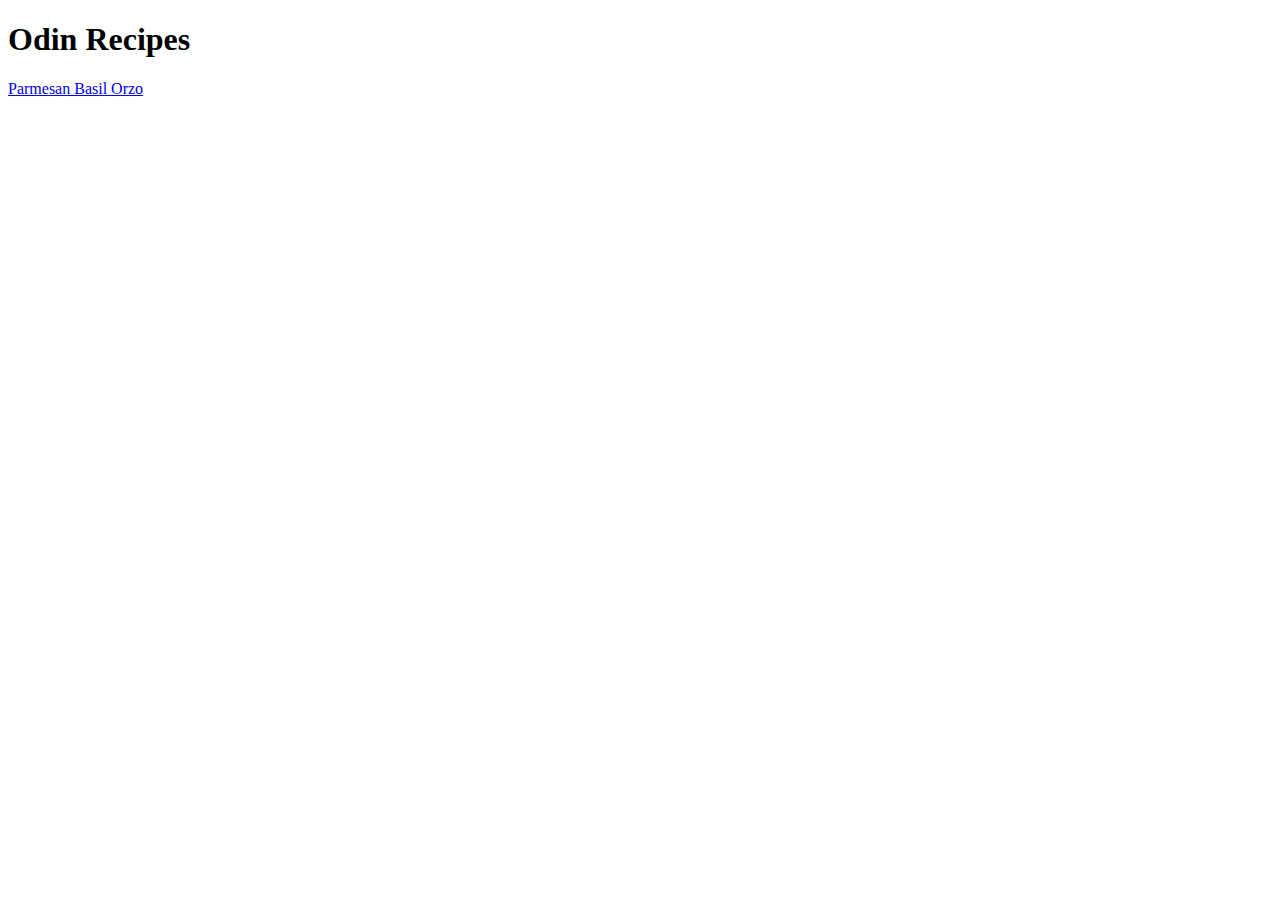
<file: index.html>
<!DOCTYPE html>
<html lang="en">
<head>
    <meta charset="UTF-8">
    <meta name="viewport" content="width=device-width, initial-scale=1.0">
    <title>Odin Recipes</title>
</head>
<body>
    <h1>Odin Recipes</h1>

    <!-- link to recipe pages -->
     <a href="./recipes/parmesan-orzo.html">Parmesan Basil Orzo</a>
</body>
</html>
</file>
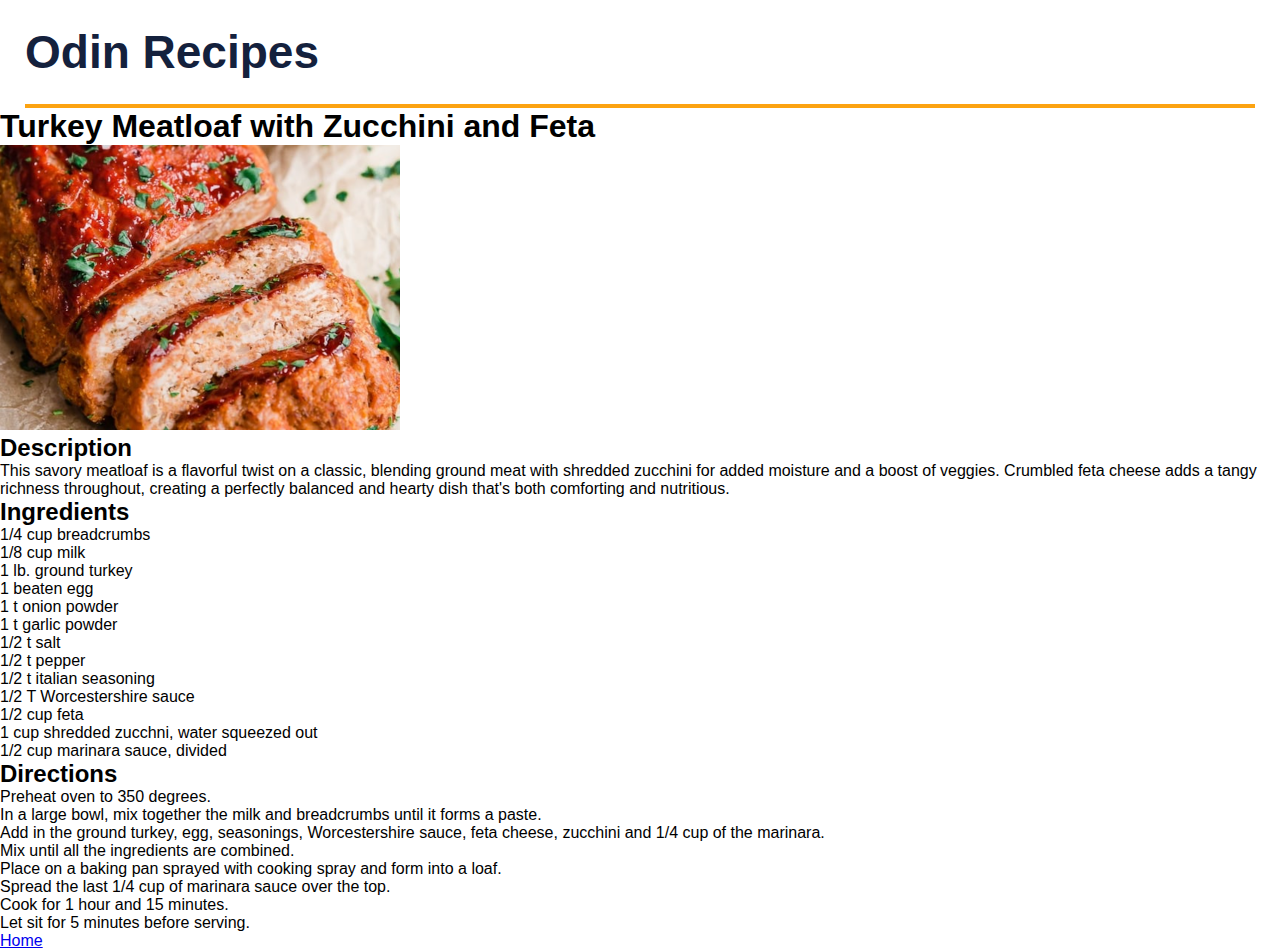
<file: recipes/meatloaf.html>
<!DOCTYPE html>
<html lang="en">
<head>
    <meta charset="UTF-8">
    <meta name="viewport" content="width=device-width, initial-scale=1.0">
    <title>Turkey Meatloaf with Zucchini and Feta</title>
    <link rel="stylesheet" href="../assets/styles.css">
</head>
<body>
    <header>
        <h1>Odin Recipes</h1>
        <hr>
    </header>

    <h1>Turkey Meatloaf with Zucchini and Feta</h1>

    <img src="../images/meatloaf.png" alt="turkey meatloaf sliced on a tray" width="400">
   
    <h2>Description</h2>
    <p>This savory meatloaf is a flavorful twist on a classic, blending ground meat with shredded zucchini for added moisture and a boost of veggies. Crumbled feta cheese adds a tangy richness throughout, creating a perfectly balanced and hearty dish that's both comforting and nutritious.</p>

    <h2>Ingredients</h2>
    <ul>
        <li>1/4 cup breadcrumbs</li>
        <li>1/8 cup milk</li>
        <li>1 lb. ground turkey</li>
        <li>1 beaten egg</li>
        <li>1 t onion powder</li>
        <li>1 t garlic powder</li>
        <li>1/2 t salt</li>
        <li>1/2 t pepper</li>
        <li>1/2 t italian seasoning</li>
        <li>1/2 T Worcestershire sauce</li>
        <li>1/2 cup feta</li>
        <li>1 cup shredded zucchni, water squeezed out</li>
        <li>1/2 cup marinara sauce, divided</li>
    </ul>

    <h2>Directions</h2>
    <ol>
        <li>Preheat oven to 350 degrees.</li>
        <li>In a large bowl, mix together the milk and breadcrumbs until it forms a paste.</li>
        <li>Add in the ground turkey, egg, seasonings, Worcestershire sauce, feta cheese, zucchini and 1/4 cup of the marinara.</li>
        <li>Mix until all the ingredients are combined.</li>
        <li>Place on a baking pan sprayed with cooking spray and form into a loaf.</li>
        <li>Spread the last 1/4 cup of marinara sauce over the top.</li>
        <li>Cook for 1 hour and 15 minutes.</li>
        <li>Let sit for 5 minutes before serving.</li>
    </ol>

    <!-- link back to home page -->
    <a href="../index.html">Home</a>

</body>
</html>
</file>
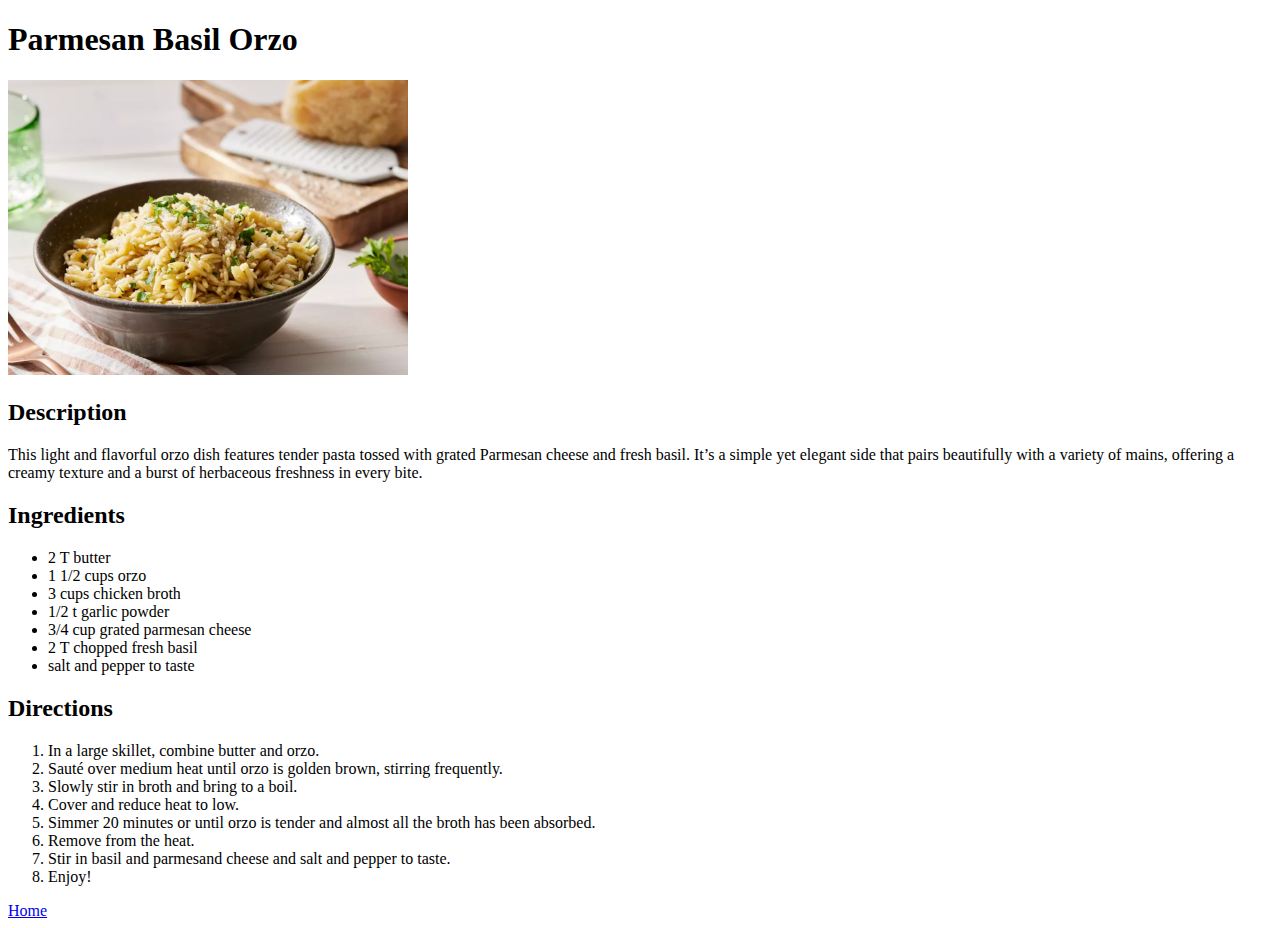
<file: recipes/parmesan-orzo.html>
<!DOCTYPE html>
<html lang="en">
<head>
    <meta charset="UTF-8">
    <meta name="viewport" content="width=device-width, initial-scale=1.0">
    <title>Parmesan Orzo</title>
</head>
<body>
    <h1>Parmesan Basil Orzo</h1>

    <img src="../images/parmesan-orzo.png" alt="a bowl of parmesan and basil orzo pasta" width="400">

    <h2>Description</h2>
    <p>This light and flavorful orzo dish features tender pasta tossed with grated Parmesan cheese and fresh basil. It’s a simple yet elegant side that pairs beautifully with a variety of mains, offering a creamy texture and a burst of herbaceous freshness in every bite.</p>

    <h2>Ingredients</h2>
    <ul>
        <li>2 T butter</li>
        <li>1 1/2 cups orzo</li>
        <li>3 cups chicken broth</li>
        <li>1/2 t garlic powder</li>
        <li>3/4 cup grated parmesan cheese</li>
        <li>2 T chopped fresh basil</li>
        <li>salt and pepper to taste</li>
    </ul>

    <h2>Directions</h2>
    <ol>
        <li>In a large skillet, combine butter and orzo.</li>
        <li>Saut&#233; over medium heat until orzo is golden brown, stirring frequently.</li>
        <li>Slowly stir in broth and bring to a boil.</li>
        <li>Cover and reduce heat to low.</li>
        <li>Simmer 20 minutes or until orzo is tender and almost all the broth has been absorbed.</li>
        <li>Remove from the heat.</li>
        <li>Stir in basil and parmesand cheese and salt and pepper to taste.</li>
        <li>Enjoy!</li>
    </ol>

    <!-- link back to home page -->
     <a href="../index.html">Home</a>
</body>
</html>
</file>
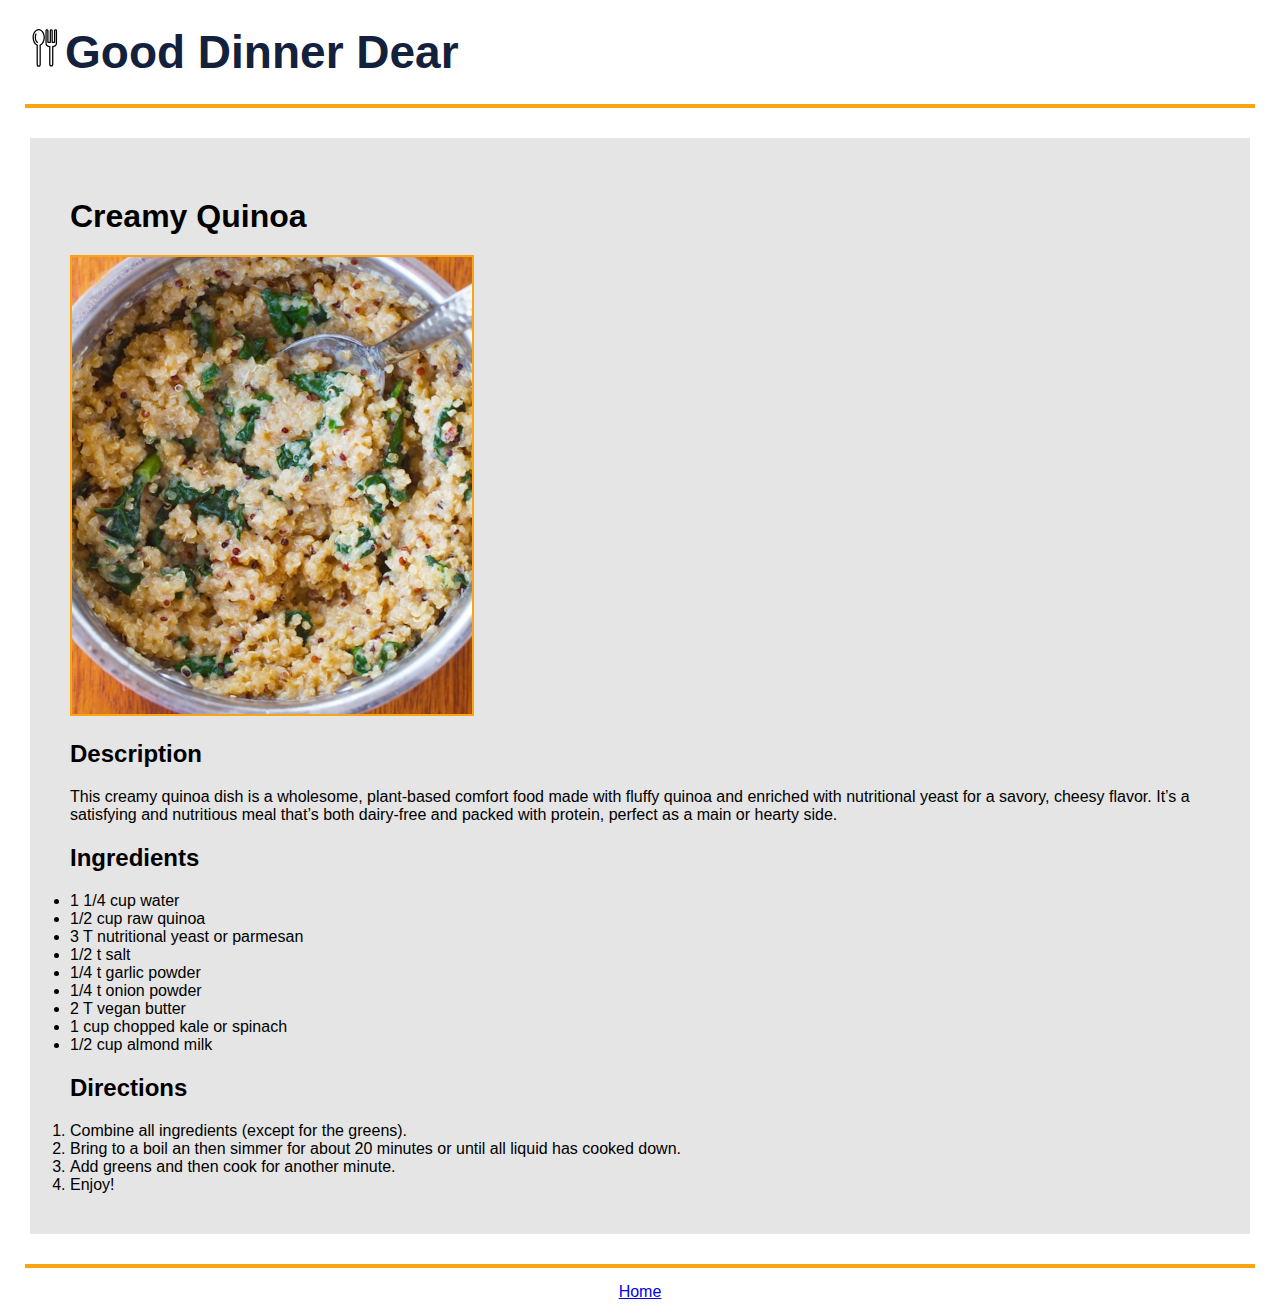
<file: recipes/quinoa.html>
<!DOCTYPE html>
<html lang="en">
<head>
    <meta charset="UTF-8">
    <meta name="viewport" content="width=device-width, initial-scale=1.0">
    <title>Creamy Quinoa</title>
    <link rel="stylesheet" href="../assets/styles.css">
</head>
<body>
    <header>
        <h1><img src="../images/title-icon.svg" id="title-icon">Good Dinner Dear</h1>
        <hr>
    </header>

    <section class="recipe-block">
        <h1 class="recipe-heading">Creamy Quinoa</h1>

        <img class="recipe-image" src="../images/quinoa.png" alt="bowl with creamy quinoa inside" width="400">
    
    <!-- introduction to the recipe (need to replace with my own text)-->
        <h2 class="recipe-heading">Description</h2>
        <p>This creamy quinoa dish is a wholesome, plant-based comfort food made with fluffy quinoa and enriched with nutritional yeast for a savory, cheesy flavor. It’s a satisfying and nutritious meal that’s both dairy-free and packed with protein, perfect as a main or hearty side.</p>

        <h2 class="recipe-heading">Ingredients</h2>
        <ul>
            <li>1 1/4 cup water</li>
            <li>1/2 cup raw quinoa</li>
            <li>3 T nutritional yeast or parmesan</li>
            <li>1/2 t salt</li>
            <li>1/4 t garlic powder</li>
            <li>1/4 t onion powder</li>
            <li>2 T vegan butter</li>
            <li>1 cup chopped kale or spinach</li>
            <li>1/2 cup almond milk</li>
        </ul>

        <h2 class="recipe-heading">Directions</h2>
        <ol>
            <li>Combine all ingredients (except for the greens).</li>
            <li>Bring to a boil an then simmer for about 20 minutes or until all liquid has cooked down.</li>
            <li>Add greens and then cook for another minute.</li>
            <li>Enjoy!</li>
        </ol>
    </section>

    <footer>
        <hr>
        <!-- link back to home page -->
         <p>
            <a href="../index.html">Home</a>
        </p>
    </footer>
    
</body>
</html>
</file>
<file: assets/styles.css>
* {
    margin: 0;
    padding: 0;
    font-family: "Red Hat Display", sans-serif;
}

header h1 {
    font-weight: 700;
    font-size: 46px;
    margin: 25px;
    color: #14213D;
}

#title-icon {
    width: 40px;
}

hr {
    margin: 0 25px;
}

hr,
.recipe-image {
    border: 2px solid #FCA311;
}

.table-of-contents {
    margin: 25px;
}

.table-of-contents ul {
    list-style-type: none;
}

.table-of-contents ul a {
    text-decoration: none;
    color: #14213d;
    font-weight: 600;
}

.table-of-contents ul a:hover {
    color: #FCA311;
}

.recipe-block {
    background-color: #E5E5E5;
    padding: 40px;
    margin: 30px;
}

.recipe-heading {
    padding: 20px 0;
}

footer {
    text-align: center;
}

footer p {
    padding: 15px;
}
</file>
